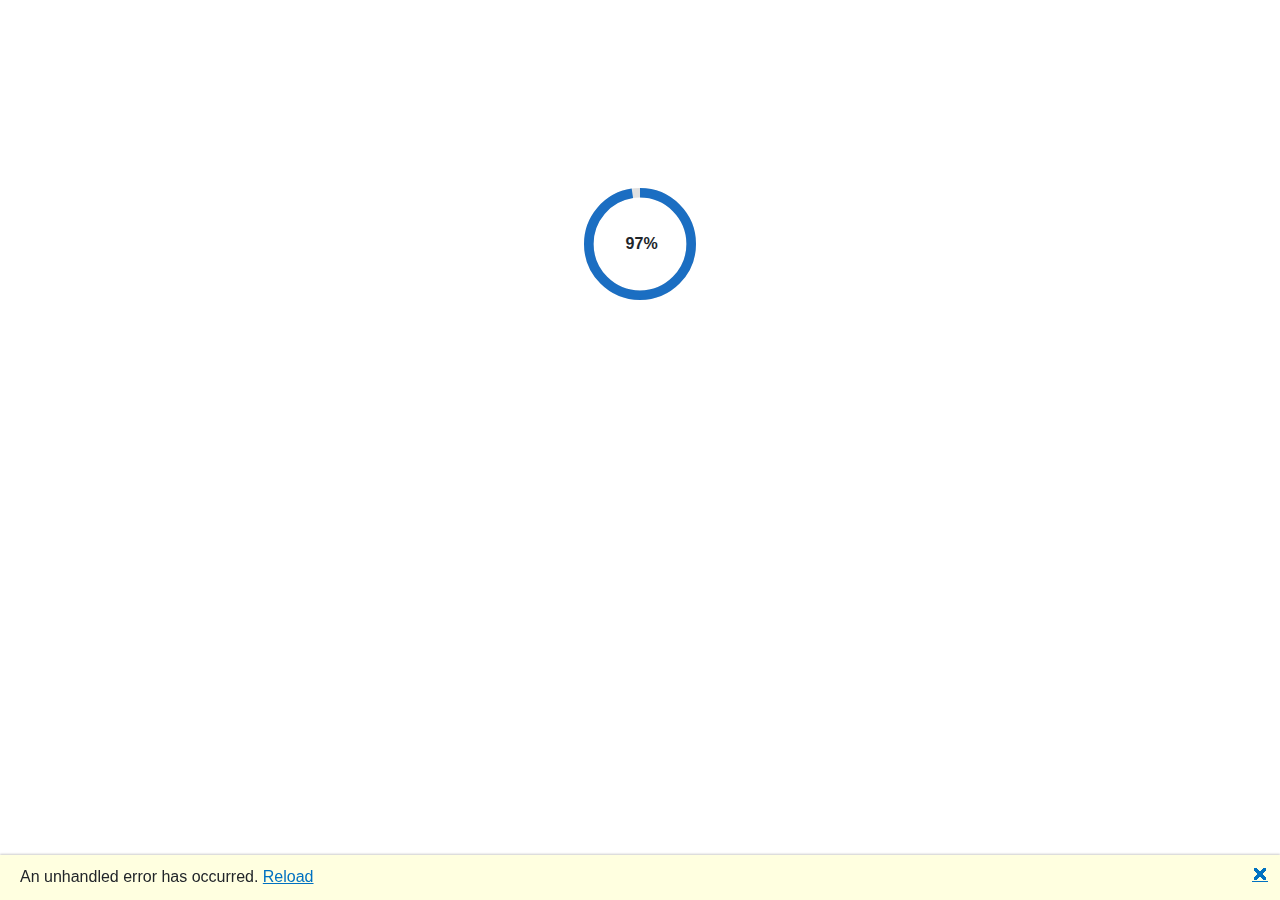
<file: Finaltouch.QuickGraph.Web/Client/wwwroot/index.html>
<!DOCTYPE html>
<html lang="en">

<head>
    <meta charset="utf-8" />
    <meta name="viewport" content="width=device-width, initial-scale=1.0, maximum-scale=1.0, user-scalable=no" />
    <title>Finaltouch.QuickGraph.Web</title>
    <base href="/" />
    <link href="css/bootstrap/bootstrap.min.css" rel="stylesheet" />
    <link href="css/app.css" rel="stylesheet" />
    <link rel="icon" type="image/png" href="favicon.png" />
    <link href="Finaltouch.QuickGraph.Web.Client.styles.css" rel="stylesheet" />
</head>

<body>
    <div id="app">
        <svg class="loading-progress">
            <circle r="40%" cx="50%" cy="50%" />
            <circle r="40%" cx="50%" cy="50%" />
        </svg>
        <div class="loading-progress-text"></div>
    </div>

    <div id="blazor-error-ui">
        An unhandled error has occurred.
        <a href="" class="reload">Reload</a>
        <a class="dismiss">🗙</a>
    </div>
    <script src="_framework/blazor.webassembly.js"></script>
</body>

</html>
</file>
<file: Finaltouch.QuickGraph.Web/Client/wwwroot/css/app.css>
@import url('open-iconic/font/css/open-iconic-bootstrap.min.css');

html, body {
    font-family: 'Helvetica Neue', Helvetica, Arial, sans-serif;
}

h1:focus {
    outline: none;
}

a, .btn-link {
    color: #0071c1;
}

.btn-primary {
    color: #fff;
    background-color: #1b6ec2;
    border-color: #1861ac;
}

.btn:focus, .btn:active:focus, .btn-link.nav-link:focus, .form-control:focus, .form-check-input:focus {
  box-shadow: 0 0 0 0.1rem white, 0 0 0 0.25rem #258cfb;
}

.content {
    padding-top: 1.1rem;
}

.valid.modified:not([type=checkbox]) {
    outline: 1px solid #26b050;
}

.invalid {
    outline: 1px solid red;
}

.validation-message {
    color: red;
}

#blazor-error-ui {
    background: lightyellow;
    bottom: 0;
    box-shadow: 0 -1px 2px rgba(0, 0, 0, 0.2);
    display: none;
    left: 0;
    padding: 0.6rem 1.25rem 0.7rem 1.25rem;
    position: fixed;
    width: 100%;
    z-index: 1000;
}

    #blazor-error-ui .dismiss {
        cursor: pointer;
        position: absolute;
        right: 0.75rem;
        top: 0.5rem;
    }

.blazor-error-boundary {
    background: url([data-uri]) no-repeat 1rem/1.8rem, #b32121;
    padding: 1rem 1rem 1rem 3.7rem;
    color: white;
}

    .blazor-error-boundary::after {
        content: "An error has occurred."
    }

.loading-progress {
    position: relative;
    display: block;
    width: 8rem;
    height: 8rem;
    margin: 20vh auto 1rem auto;
}

    .loading-progress circle {
        fill: none;
        stroke: #e0e0e0;
        stroke-width: 0.6rem;
        transform-origin: 50% 50%;
        transform: rotate(-90deg);
    }

        .loading-progress circle:last-child {
            stroke: #1b6ec2;
            stroke-dasharray: calc(3.141 * var(--blazor-load-percentage, 0%) * 0.8), 500%;
            transition: stroke-dasharray 0.05s ease-in-out;
        }

.loading-progress-text {
    position: absolute;
    text-align: center;
    font-weight: bold;
    inset: calc(20vh + 3.25rem) 0 auto 0.2rem;
}

    .loading-progress-text:after {
        content: var(--blazor-load-percentage-text, "Loading");
    }
</file>
